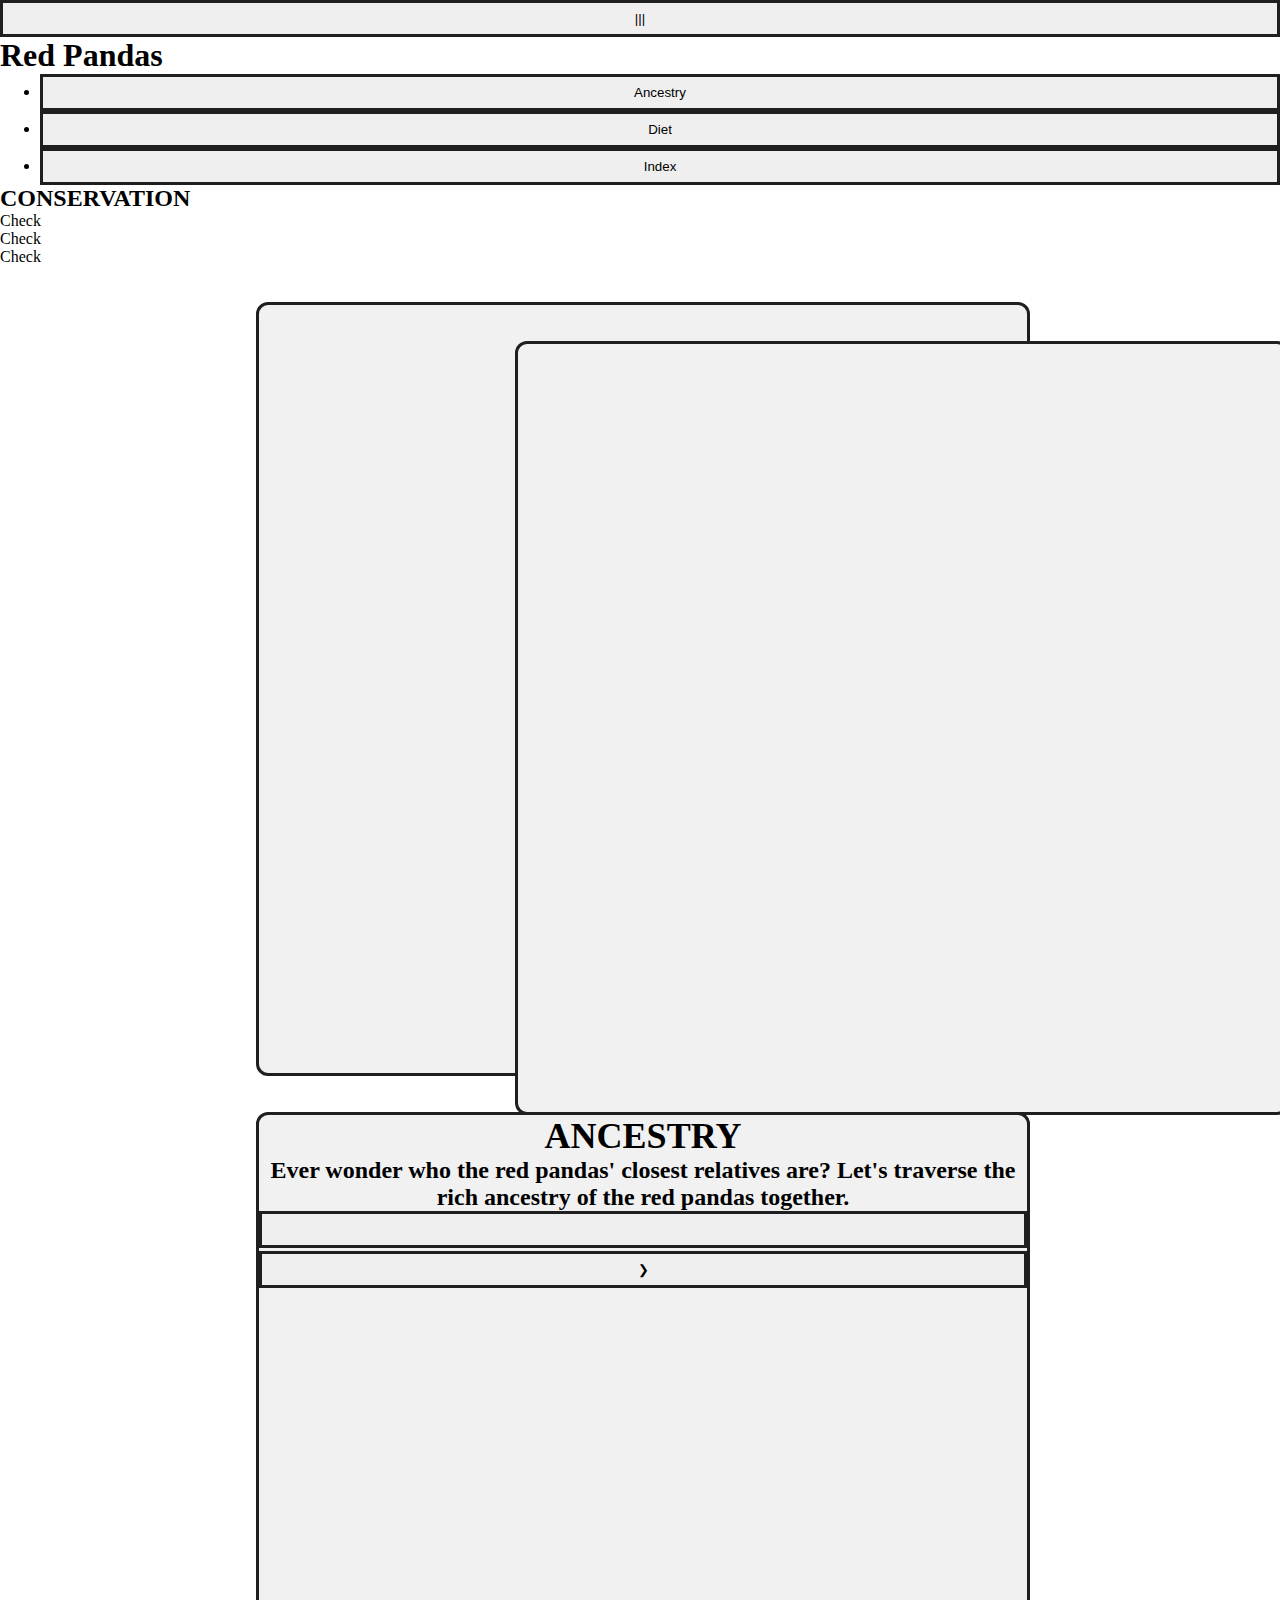
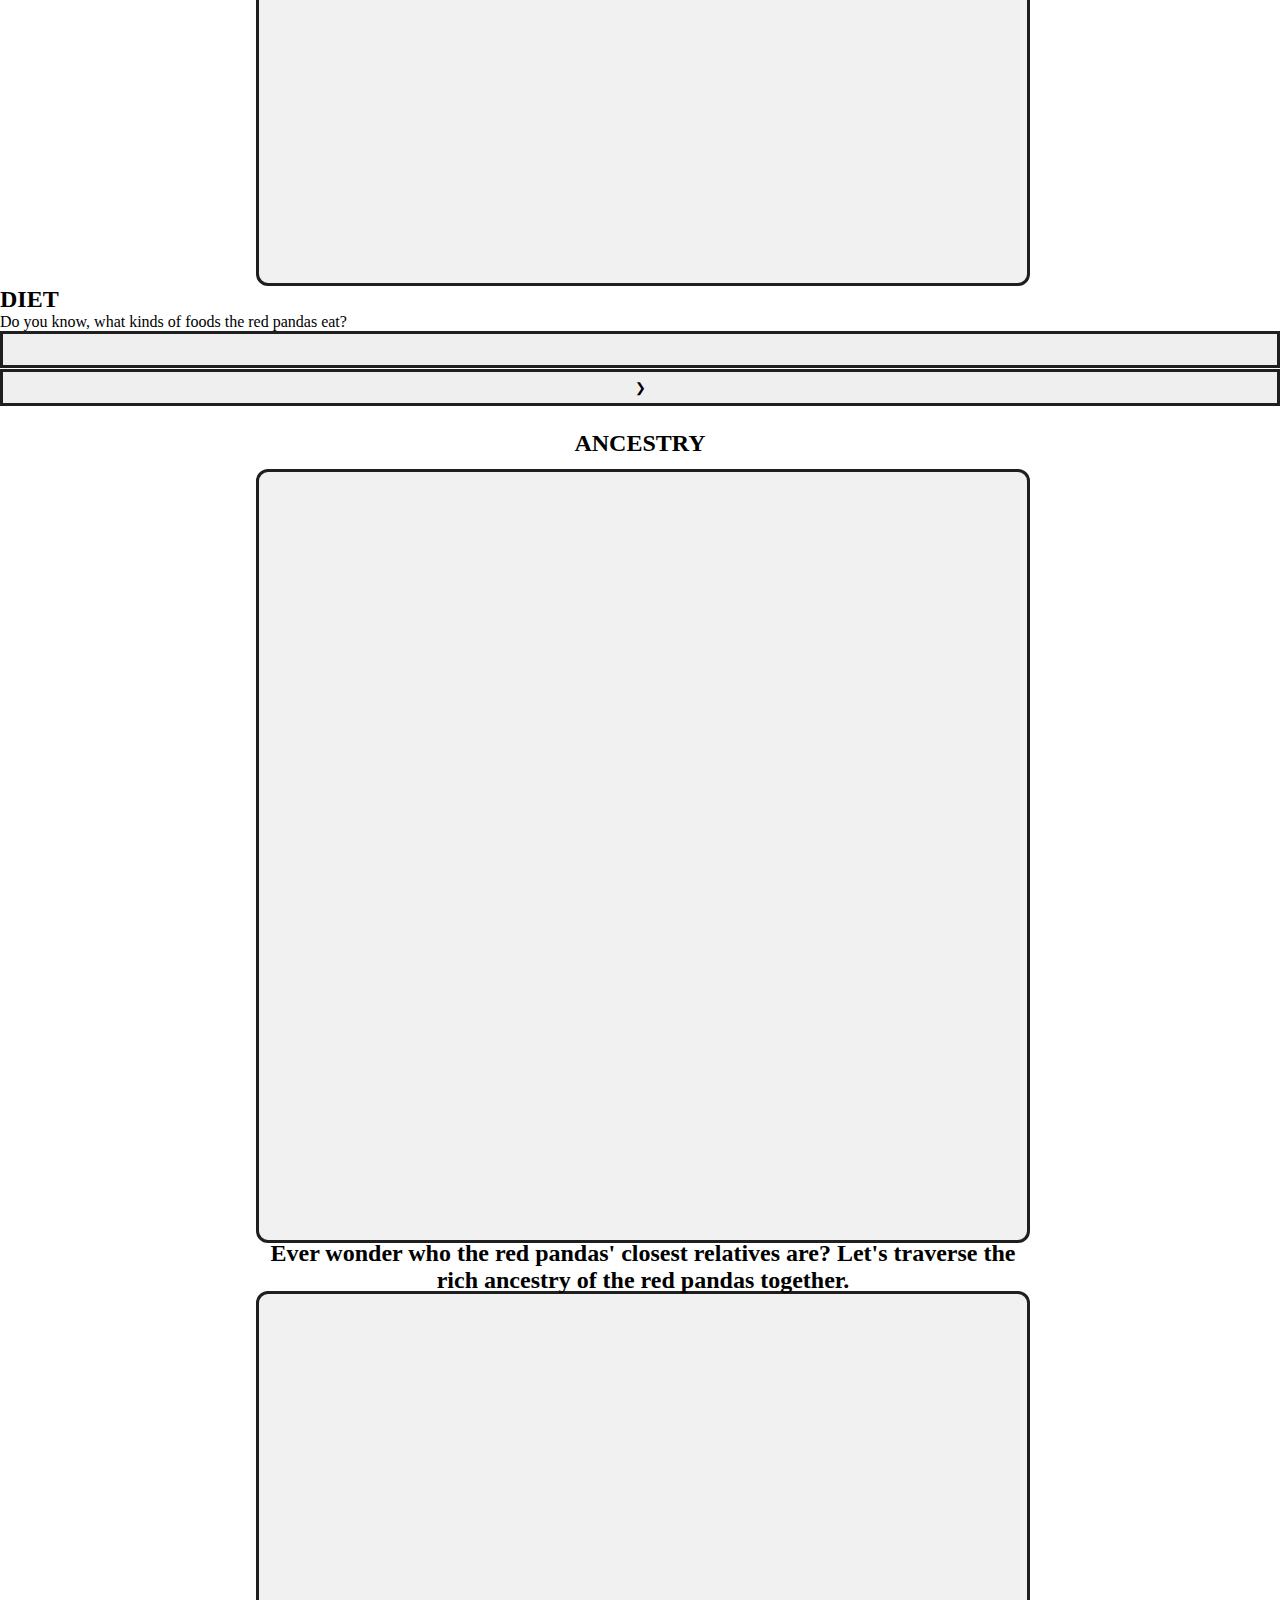
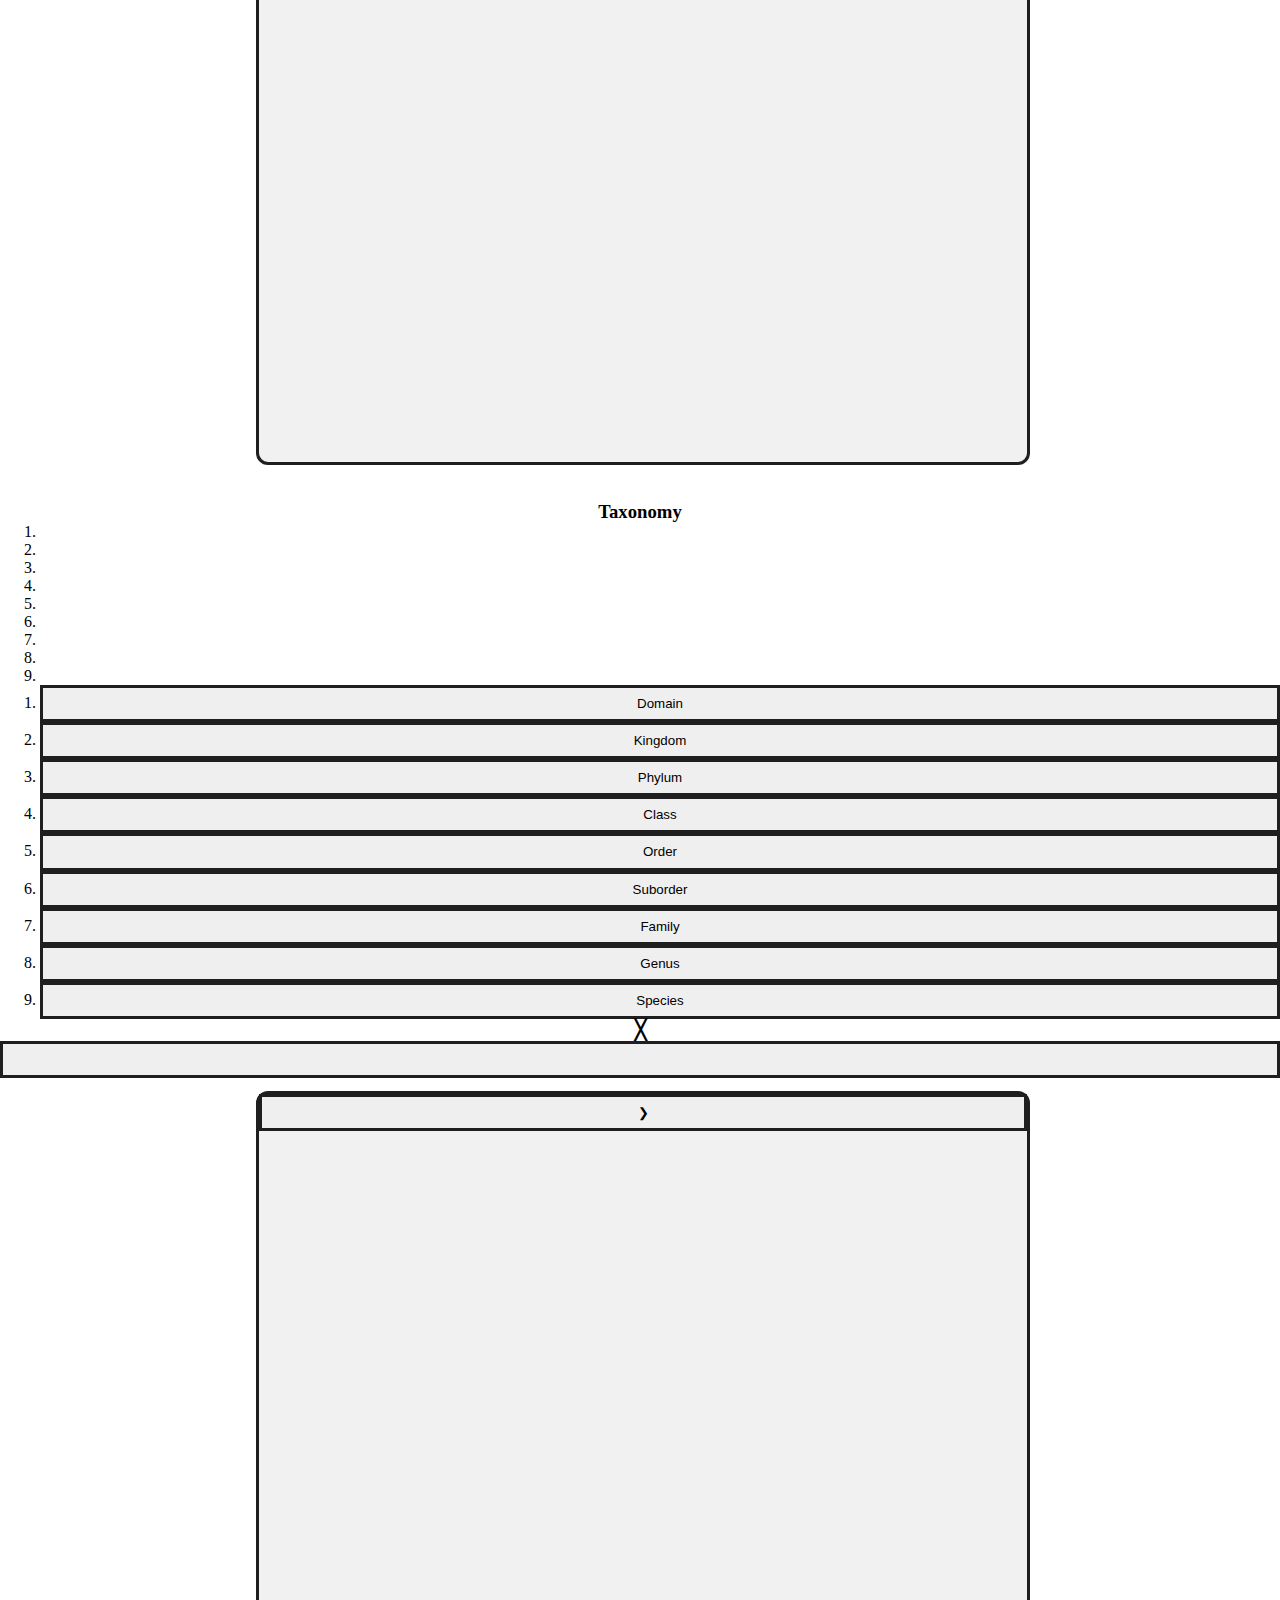
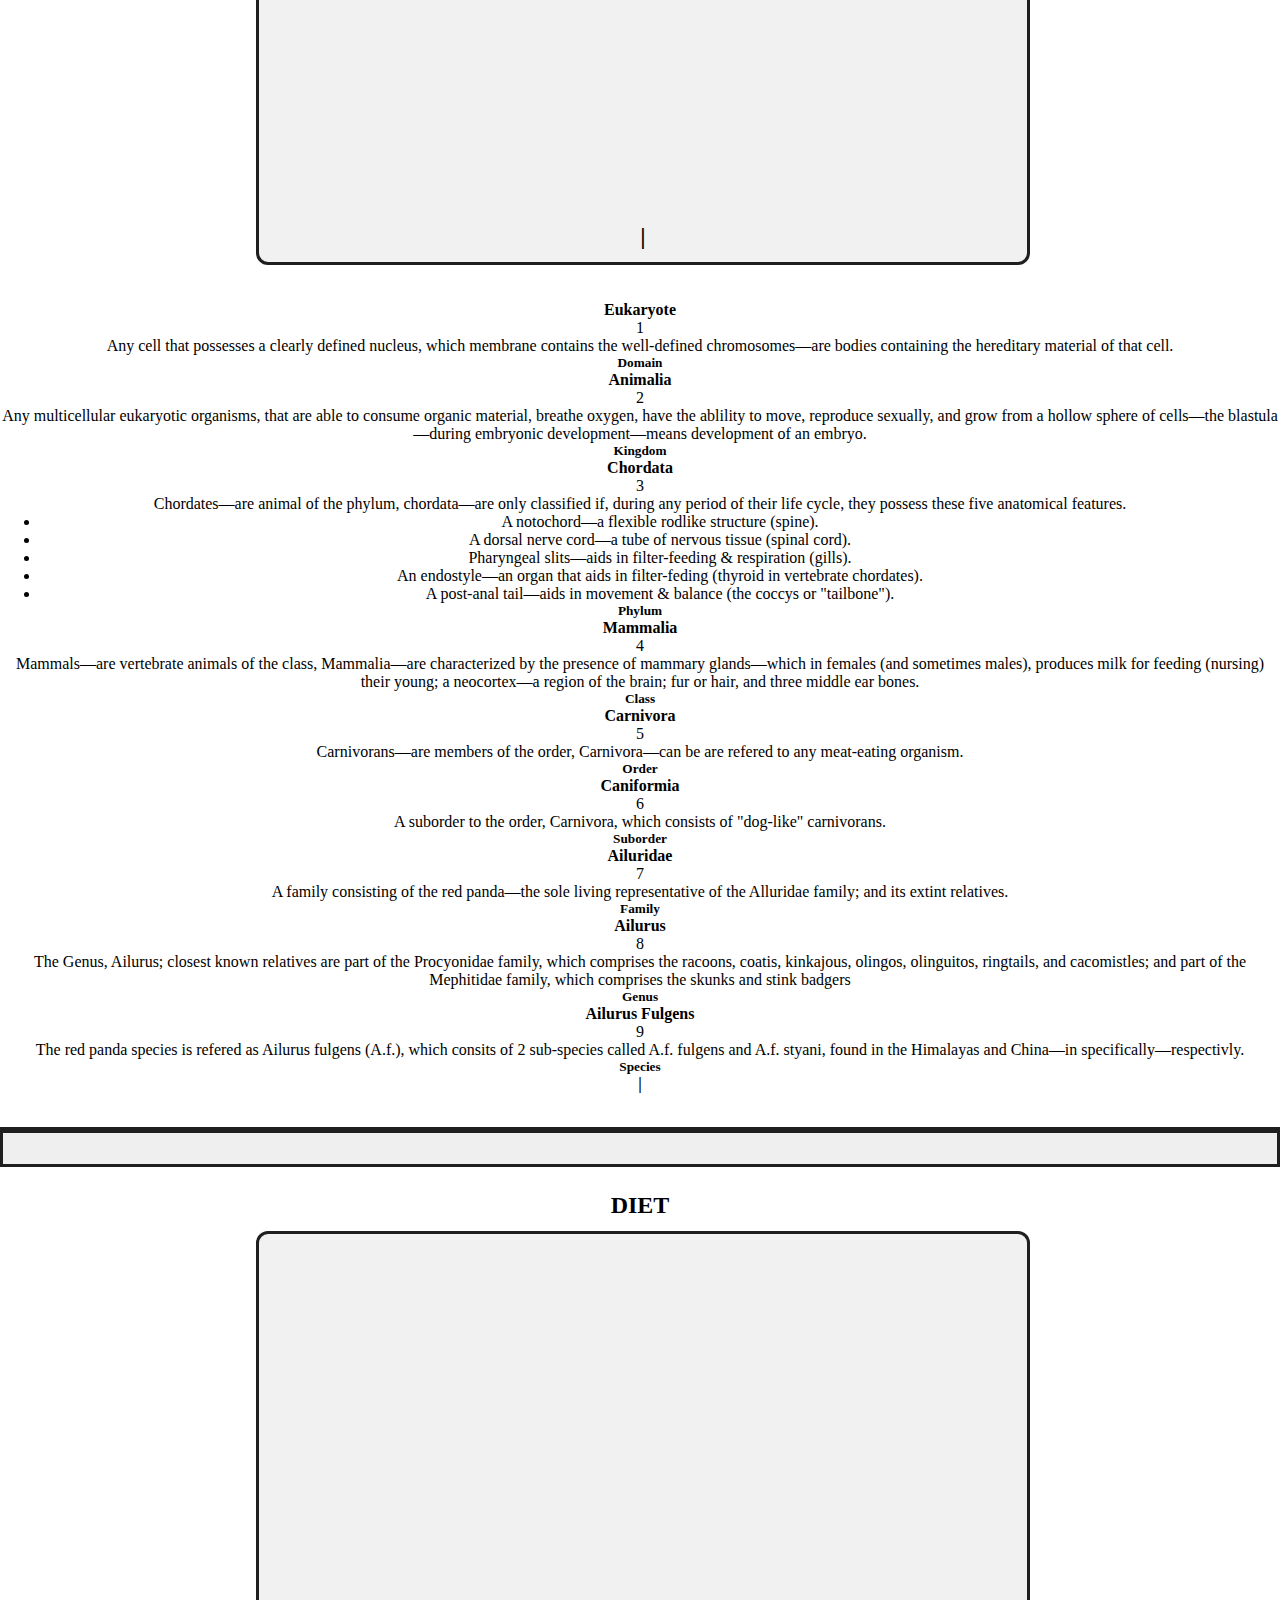
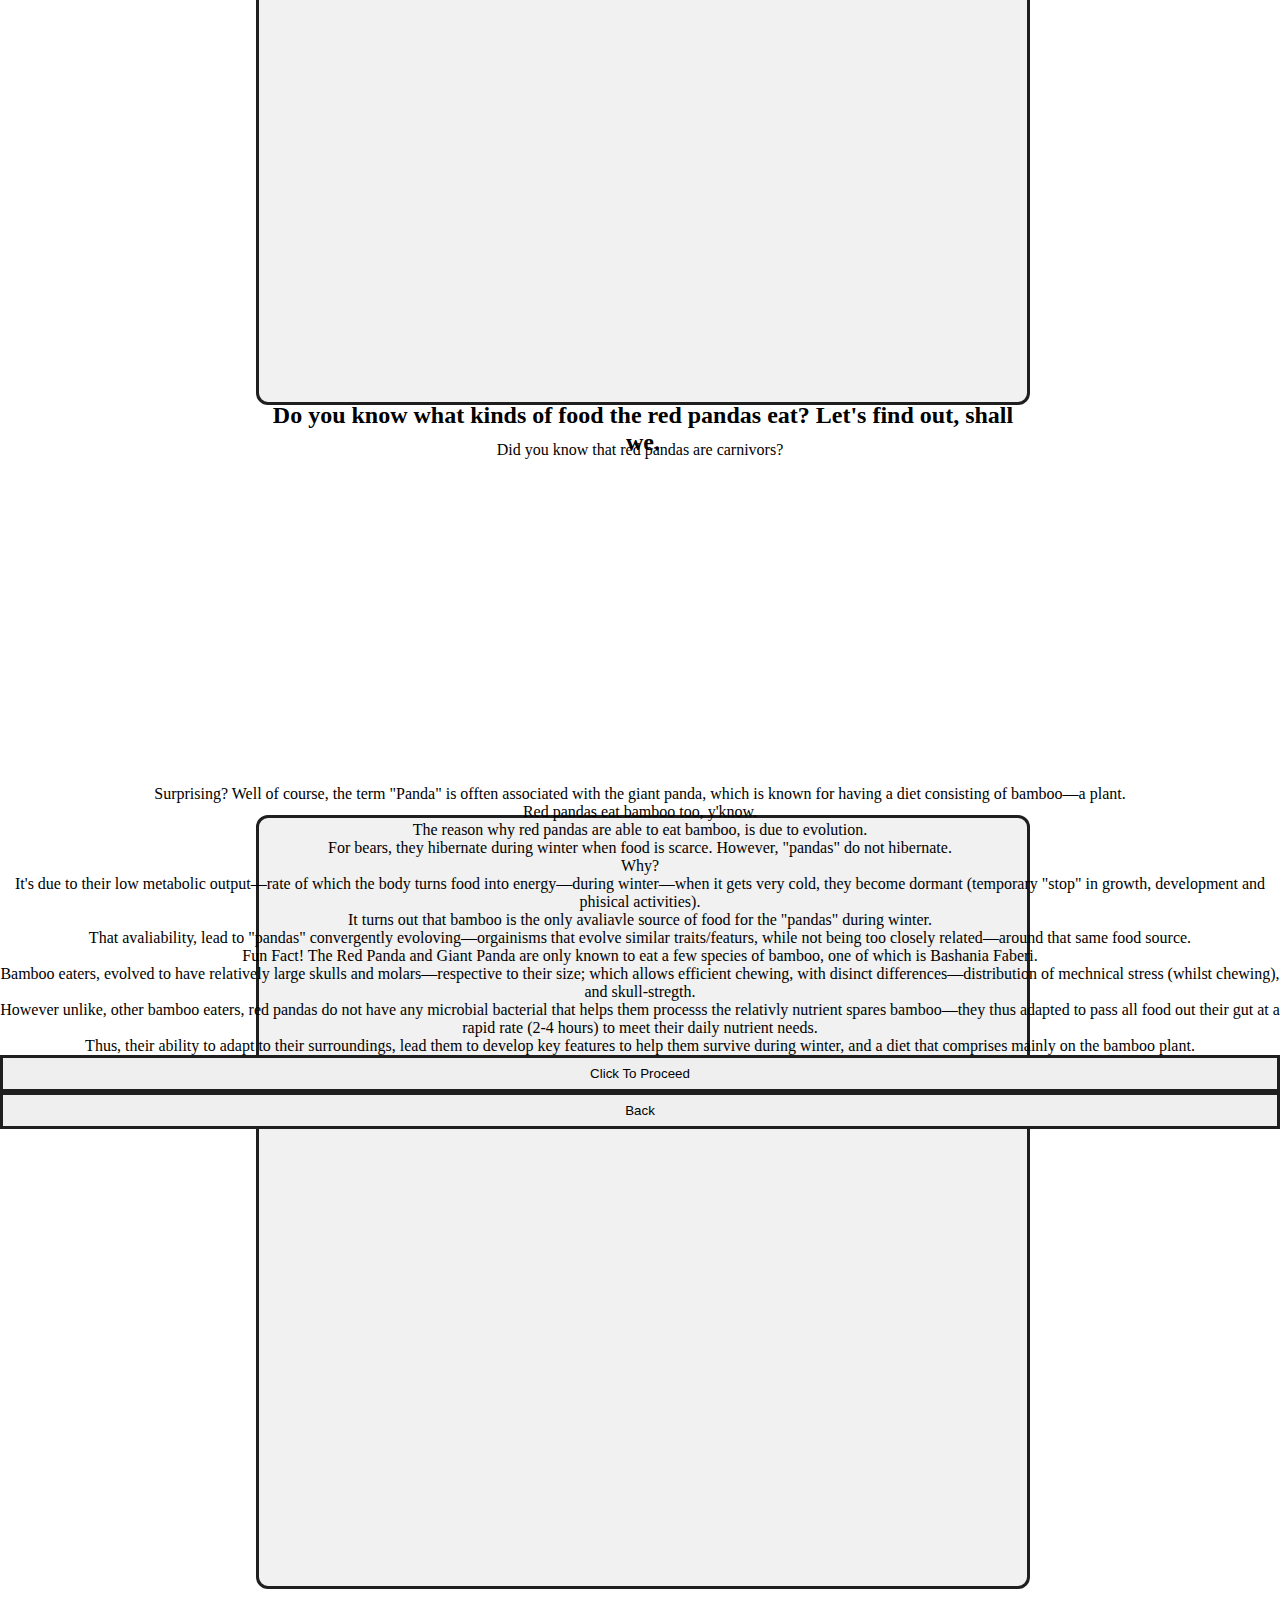
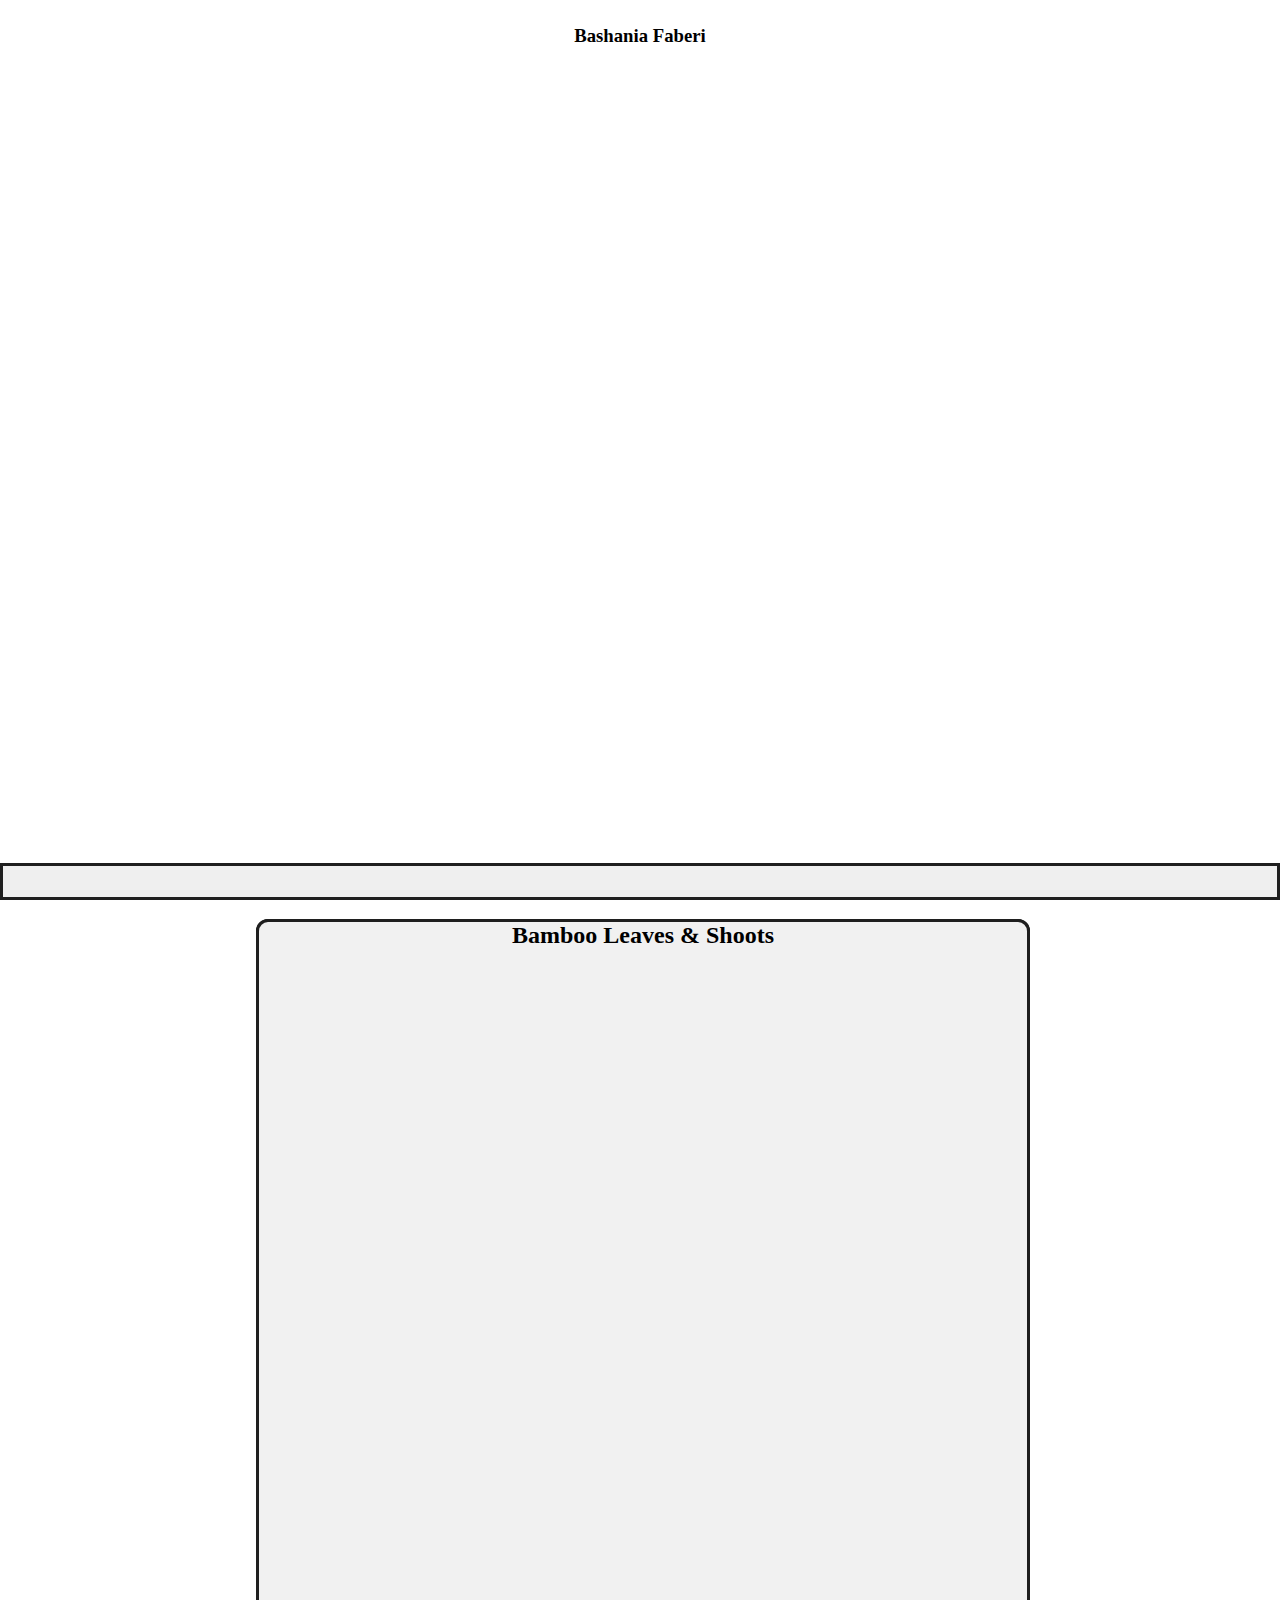
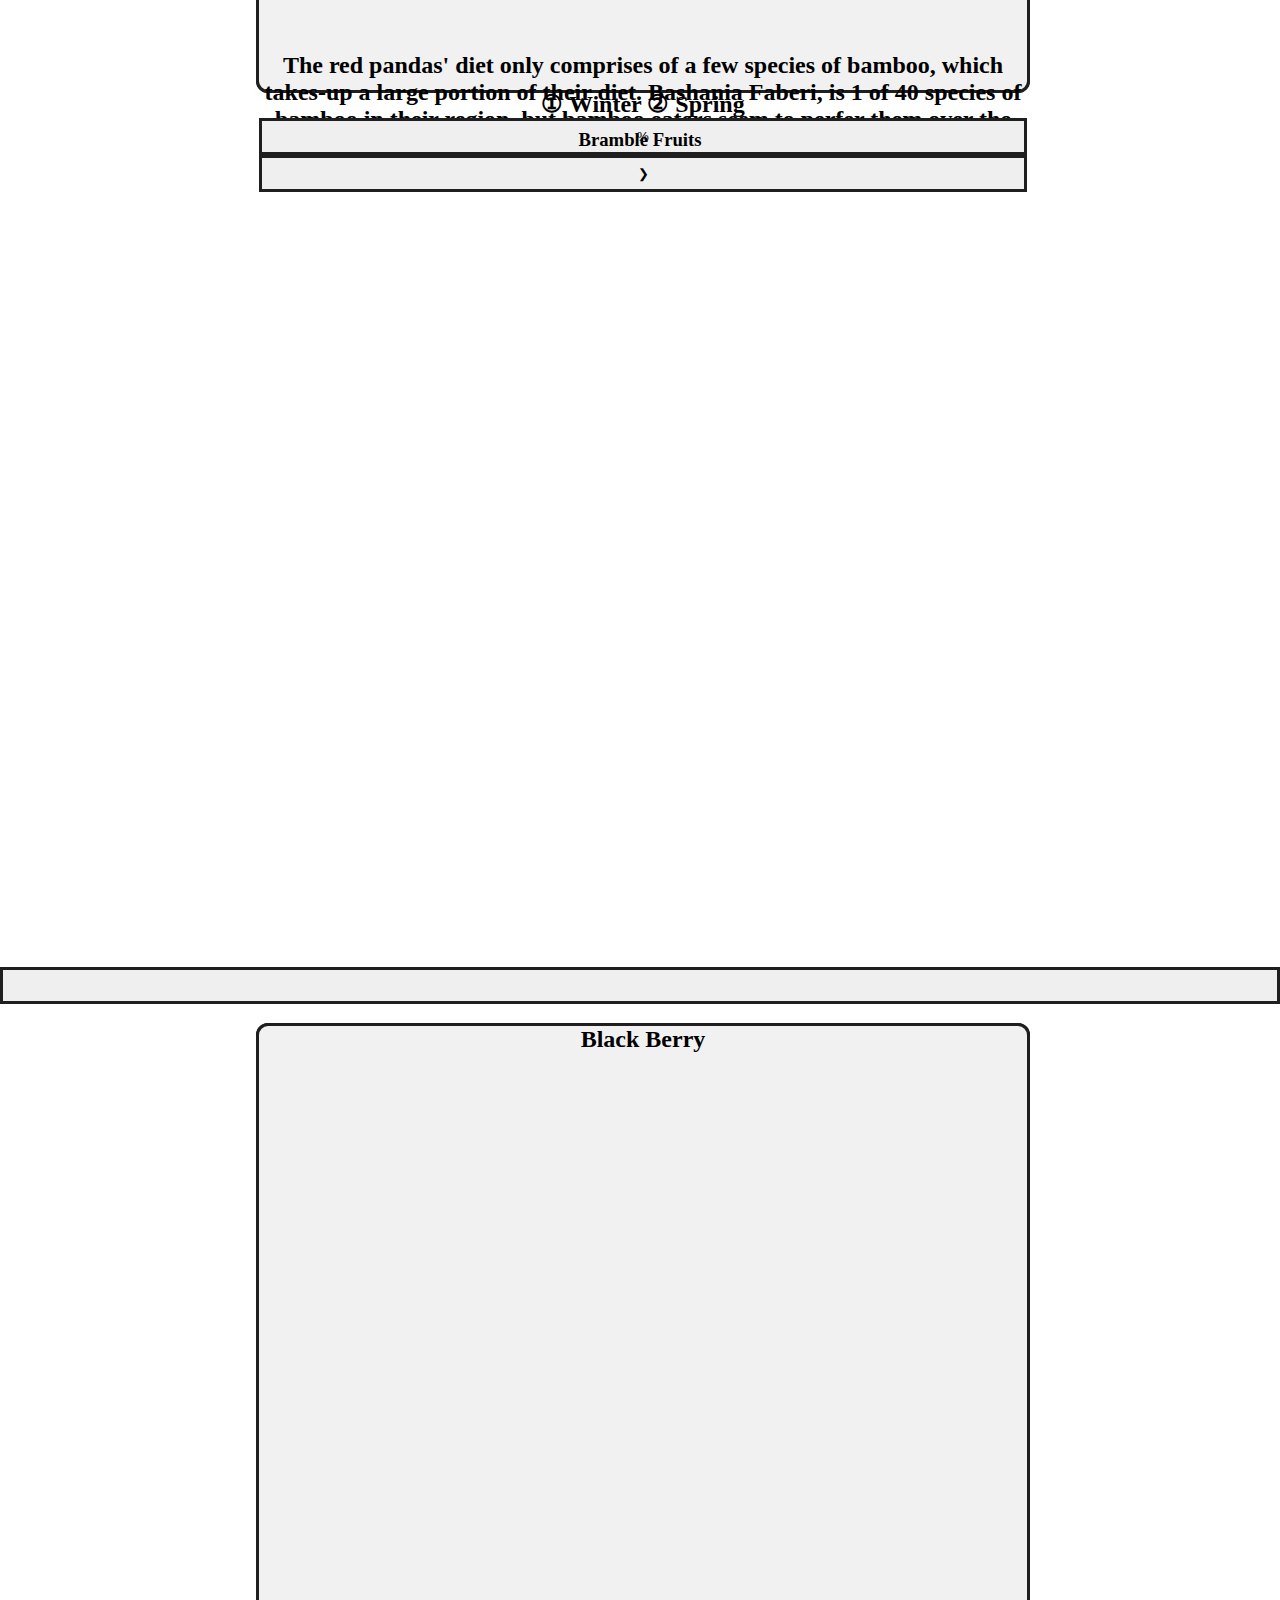
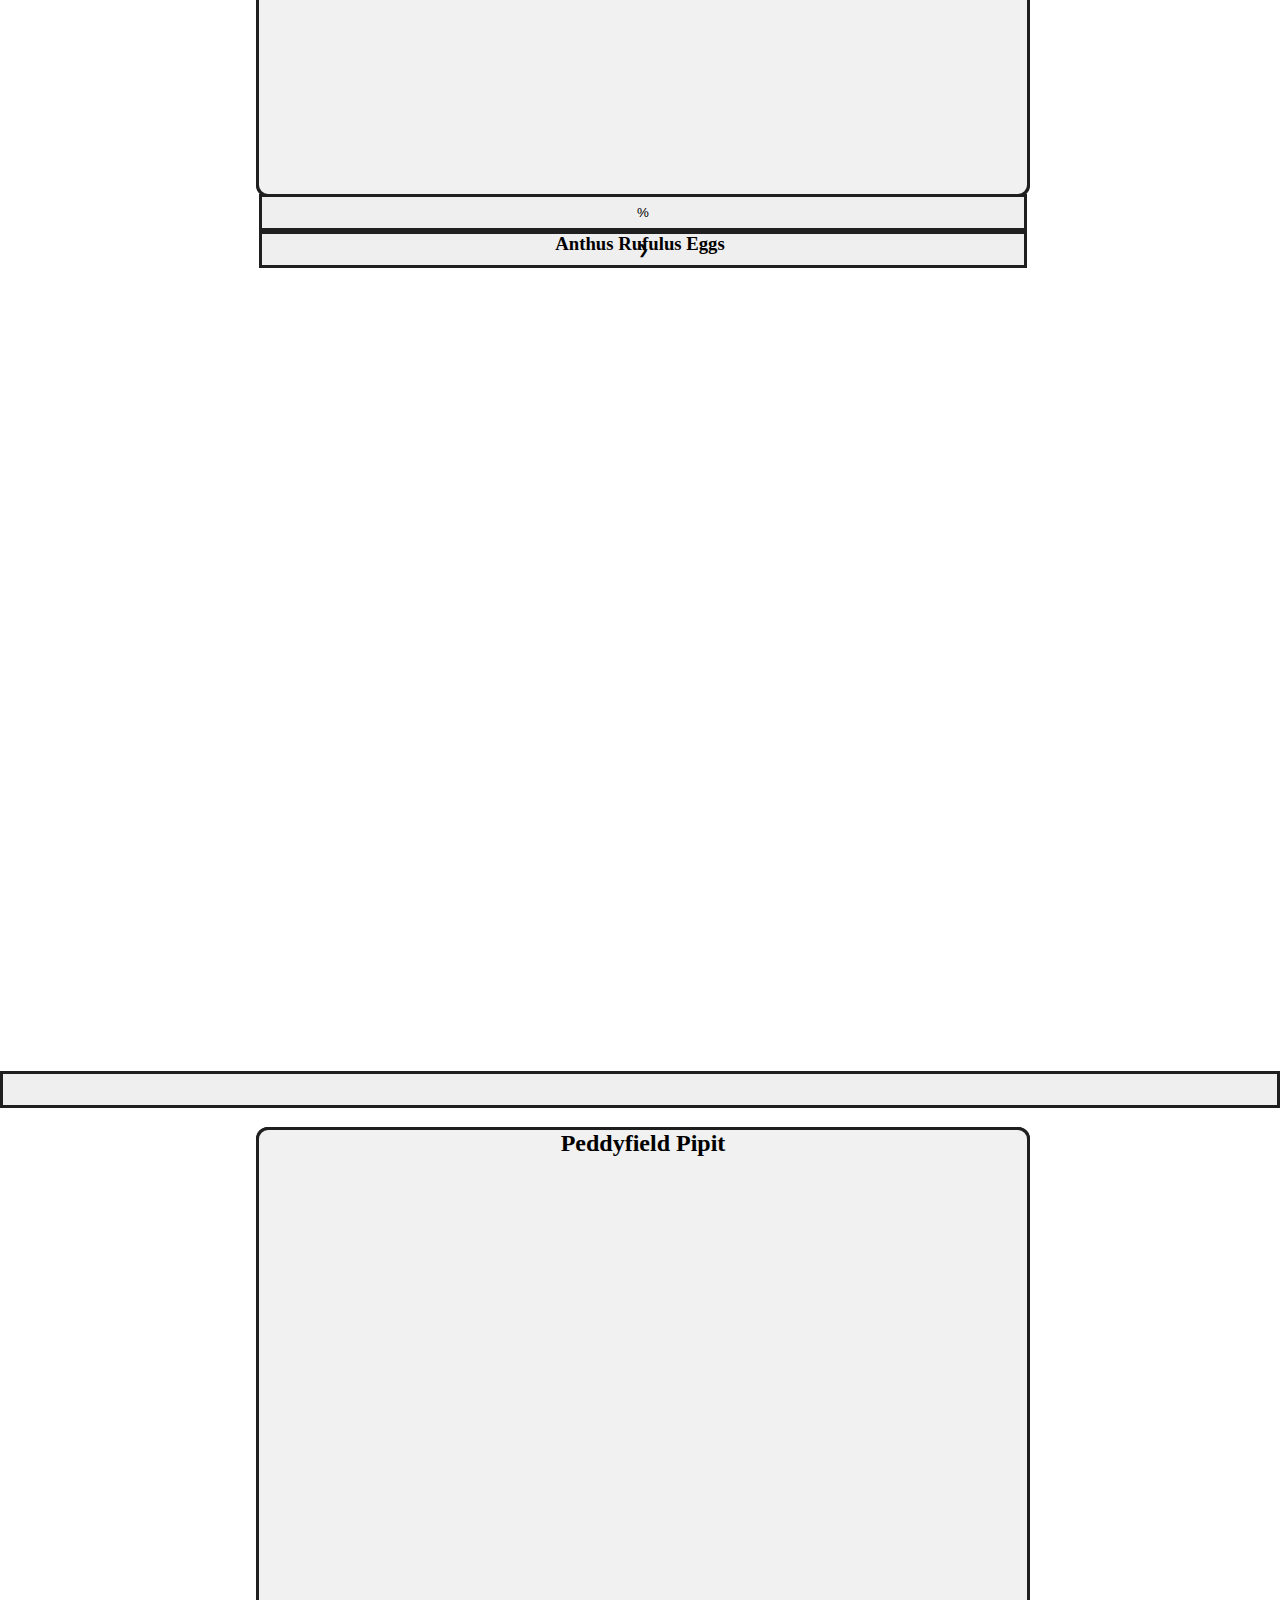
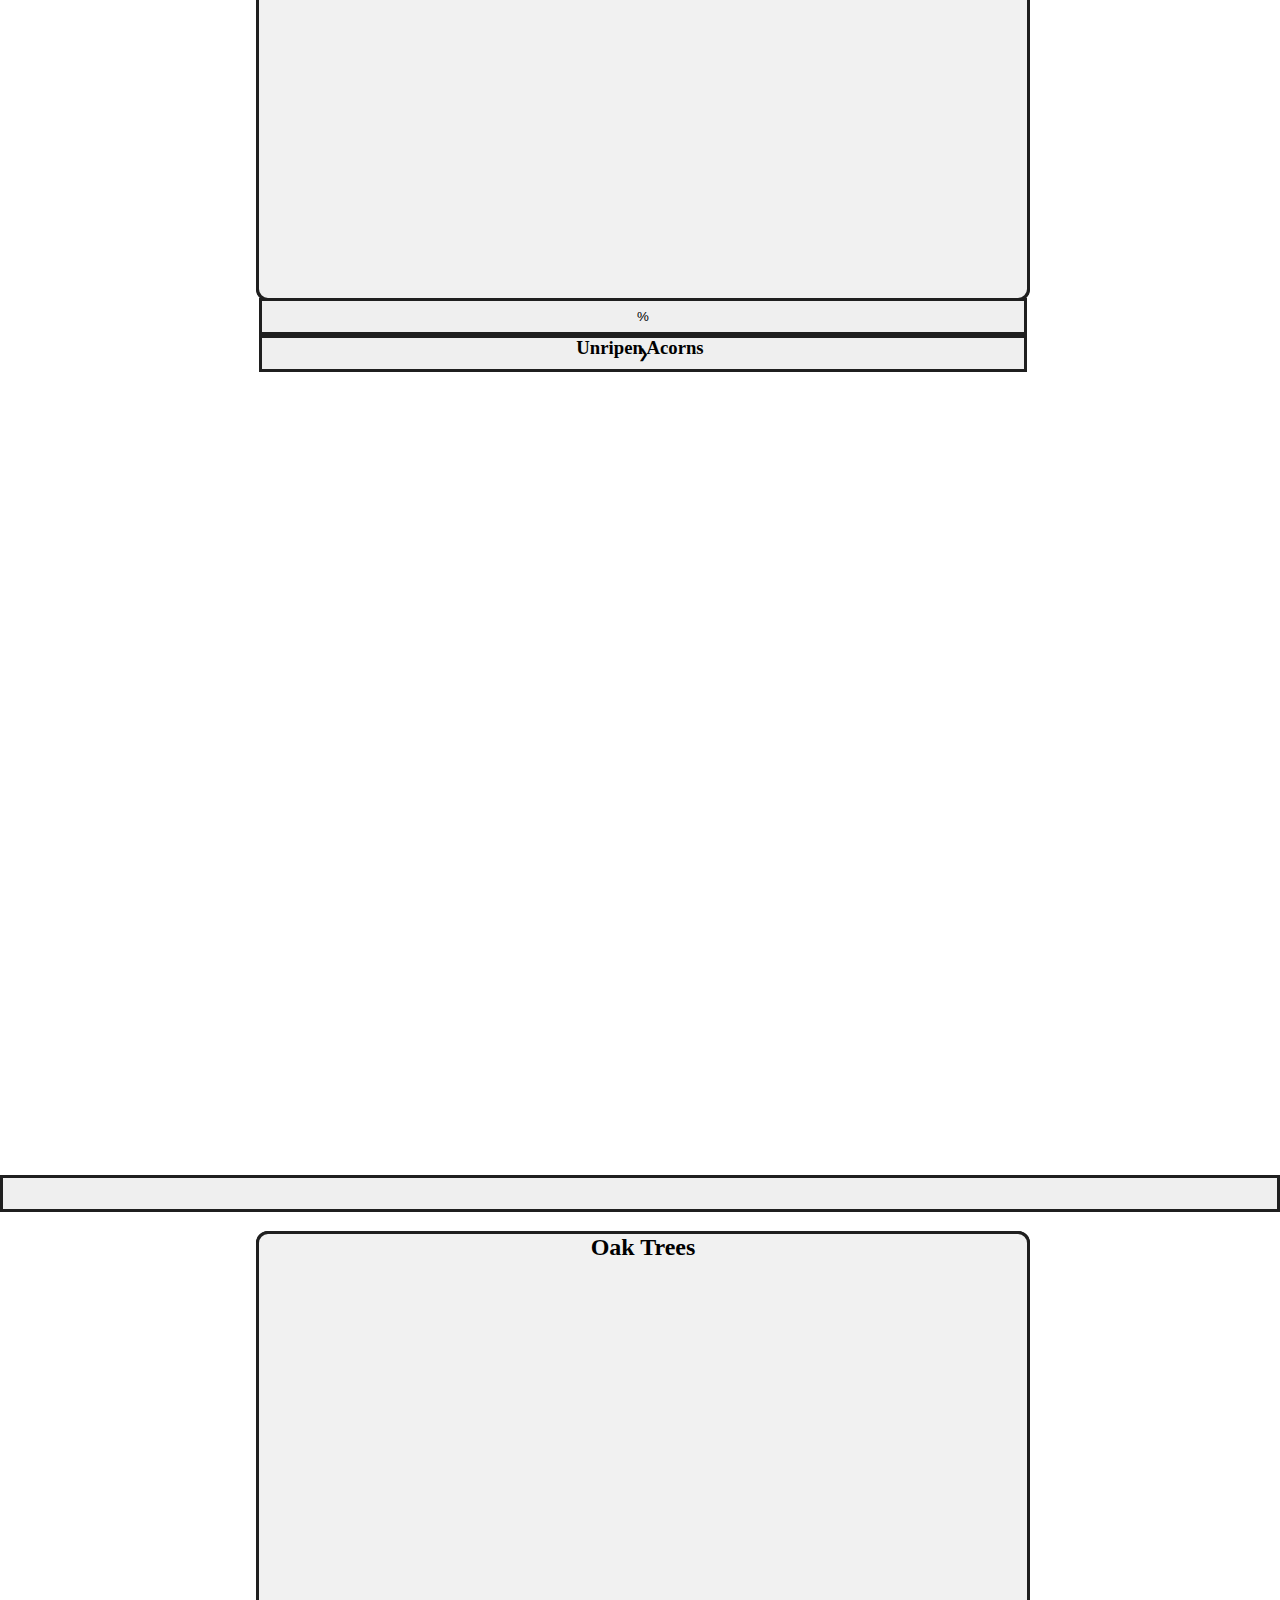
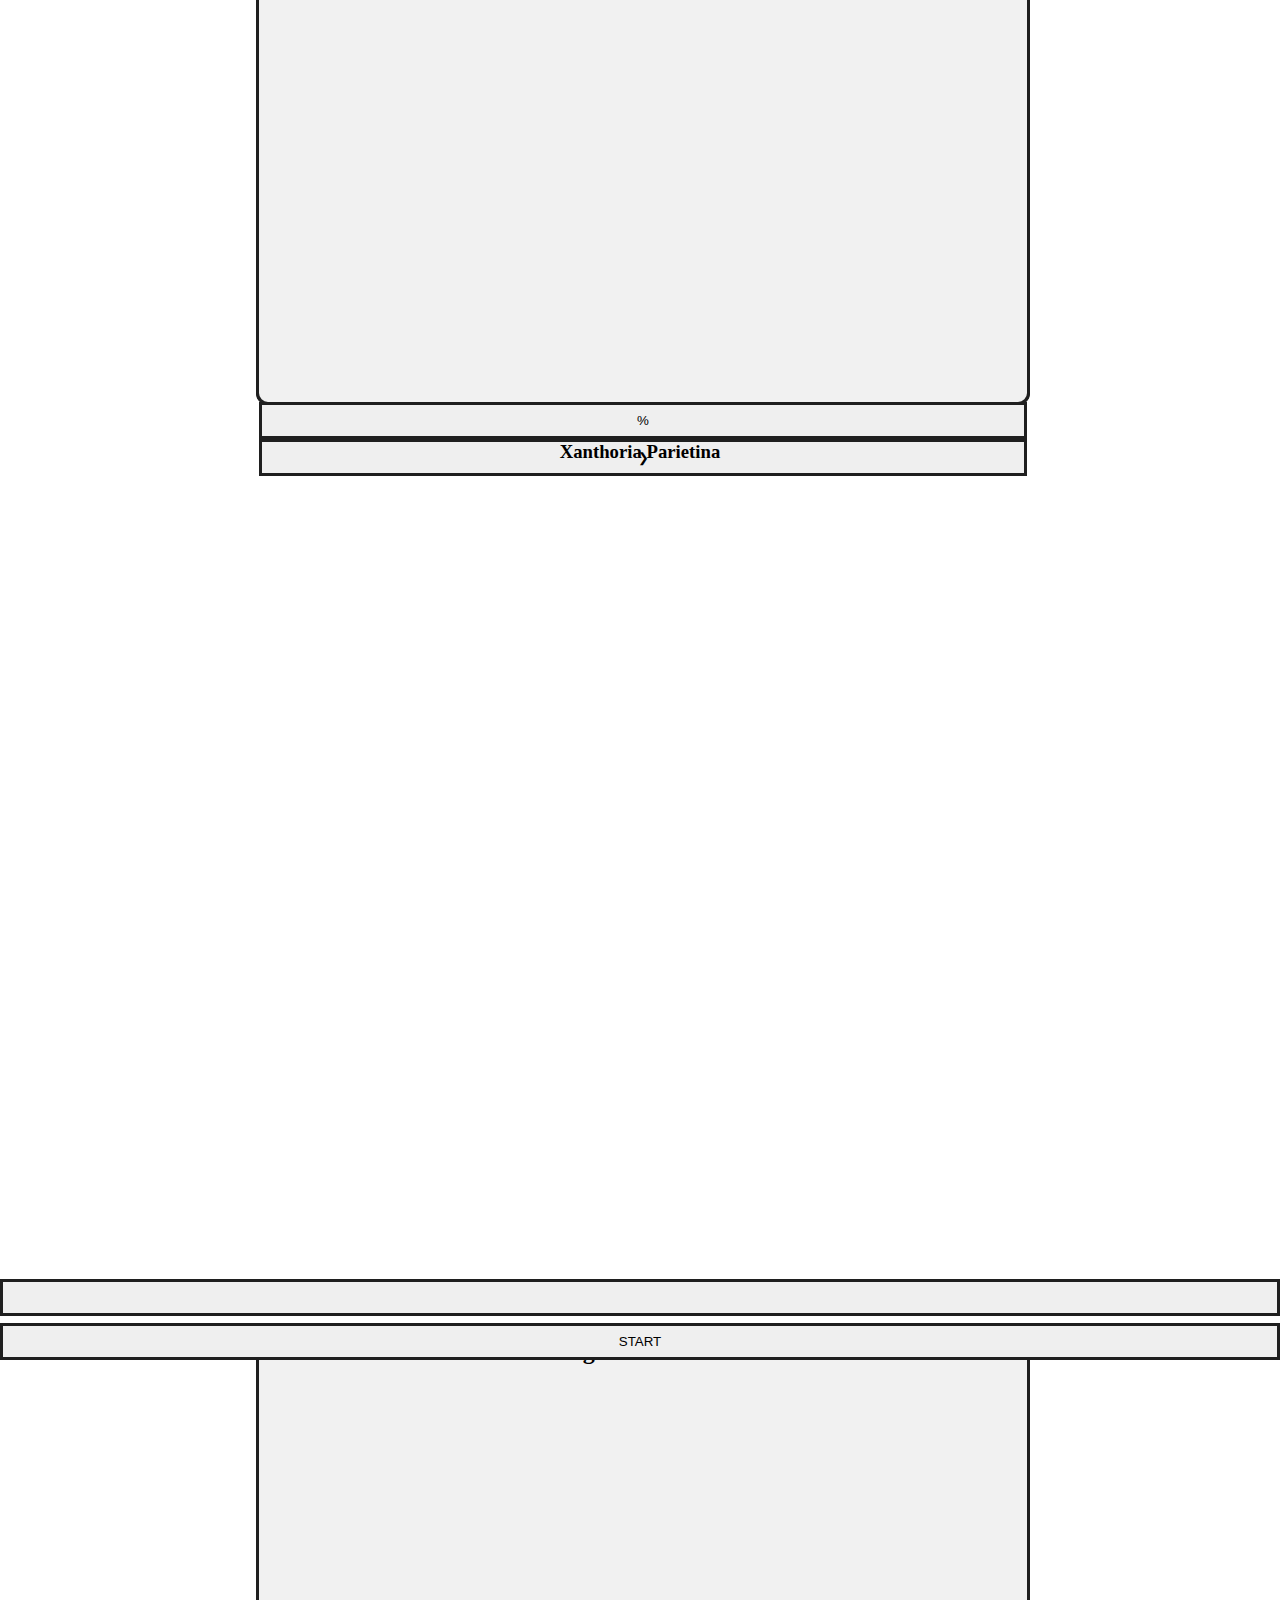
<file: index.html>
<!DOCTYPE html>

<html lang="en">

    <head>
        <meta charset="UTF-8">
        <meta name="viewport" content="width=device-width, initial-scale=1.0">
        <title> Red Pandas </title>
        <link href="style.css" rel="stylesheet">
        <script src="main.js" defer></script>
    </head>

    <body id="REDPANDA">
        <header id="header_container">
            <label class="hide"><button id="btn_menu"> ||| </button></label>
            <h1 class="hide"> Red Pandas </h1>
             <!-- Area for buttons -->
            <nav id="nav_container" class="BF">
                <ul>
                    <li><button id="btn_topic_1"> Ancestry </button></li>
                    <li><button id="btn_topic_2"> Diet </button></li>
                    <li><button id="btn_index"> Index </button></li>
                </ul>
            </nav>
        </header>

        <aside id="section_index" class="BF">
            <h2> CONSERVATION  </h2>
            <article class="detail_index"> Check </article>
            <article class="detail_index">Check</article>
            <article class="detail_index">Check</article>

            <div class="div_index">
                <div class="div_opacity"></div>
                <h2 class="btn_h2"> ANCESTRY </h2>
                <p class="btn_text"> Ever wonder who the red pandas' closest relatives are? Let's traverse the rich ancestry of the red pandas together. </p>
                <label><button class="btn_next"></button></label>
                <label><button class="btn_into"> &#10095; </button></label>
            </div>
            <div class="div_index">
                <div class="div_opacity"></div>
                <h2 class="btn_h2"> DIET </h2>
                <p class="btn_text"> Do you know, what kinds of foods the red pandas eat? </p>
                <label><button class="btn_next"></button></label>
                <label><button class="btn_into"> &#10095; </button></label>
            </div>
        </aside>

        <main>
            <section class="section" id="section_1">
                <h2> ANCESTRY </h2>

                <div>
                    <span></span>
                    <span></span>
                    <p> Ever wonder who the red pandas' closest relatives are? Let's traverse the rich ancestry of the red pandas together. </p>
                    <span></span>
                </div>
                <div></div>
                <article id="sect1_art">
                    <div></div>
                    <h3> Taxonomy </h3>
                    <ol id="S1_RSW_HIDE">
                        <li> </li>
                        <li> </li>
                        <li> </li>
                        <li> </li>
                        <li> </li>
                        <li> </li>
                        <li> </li>
                        <li> </li>
                        <li> </li>
                    </ol>
                    <ol>
                        <li><button class="sect1_access" id="sect1_0"> Domain    </button></li>
                        <li><button class="sect1_access" id="sect1_1"> Kingdom   </button></li>
                        <li><button class="sect1_access" id="sect1_2"> Phylum    </button></li>
                        <li><button class="sect1_access" id="sect1_3"> Class     </button></li>
                        <li><button class="sect1_access" id="sect1_4"> Order     </button></li>
                        <li><button class="sect1_access" id="sect1_5"> Suborder  </button></li>
                        <li><button class="sect1_access" id="sect1_6"> Family    </button></li>
                        <li><button class="sect1_access" id="sect1_7"> Genus     </button></li>
                        <li><button class="sect1_access" id="sect1_8"> Species   </button></li>
                    </ol>
                </article>

                <article id="sect1_accessed">
                    <span></span>
                    <h3> &#9587; </h3>
                    <!-- https://www.mindat.org/taxon-359.html -->
                    <!-- Domain, Eukaryote, things that consists of cells  -->
                    <!-- Kingdom, Animalia, beings that consume organic material, breathe oxygen, are able to move, can reproduce sexually, and grow from a hollow sphere of cells, the blastula, during embryonic development.  -->
                    <!-- Phylum, Chordata, during some period of their life cycle, chordates possess a notochord, a dorsal nerve cord, pharyngeal slits, an endostyle, and a post-anal tail: these five anatomical features define this phylum -->
                    <!-- Class, Mammalia, characterized by the presence of mammary glands which in females (and sometimes males) produce milk for feeding (nursing) their young, a neocortex (a region of the brain), fur or hair, and three middle ear bones -->
                    <label> <button class="btn_sect1_esc"> </button> </label>
                    <div class="sect1_divbtn">
                        <button class="btn_sect1"> &#10095; </button>
                        <h4 class="OW1"> | </h4>
                    </div>
                    <figure class="figure_sect1"> <!-- Domain -->
                        <!-- https://www.britannica.com/science/eukaryote -->
                        <h4> Eukaryote </h4>
                        <p> 1 </p>
                        <p> Any cell that possesses a clearly defined nucleus, which membrane contains the well-defined chromosomes&mdash;are bodies containing the hereditary material of that cell. </p>
                        <h5> Domain </h5>
                        <!-- Link to source using the above link -->
                    </figure>
                    <figure class="figure_sect1"> <!-- Kingdom -->
                        <h4> Animalia </h4>
                        <p> 2 </p>
                        <p> Any multicellular eukaryotic organisms, that are able to consume organic material, breathe oxygen, have the ablility to move, reproduce sexually, and grow from a hollow sphere of cells&mdash;the blastula&mdash;during embryonic development&mdash;means development of an embryo. </p>
                        <h5> Kingdom </h5>
                        <!-- Link to source using the above link -->
                    </figure>
                    <figure class="figure_sect1"> <!-- Phylum -->
                        <h4> Chordata </h4>
                        <p> 3 </p>
                        <p> Chordates&mdash;are animal of the phylum, chordata&mdash;are only classified if, during any period of their life cycle, they possess these five anatomical features. </p>
                        <ul>
                            <li> A notochord&mdash;a flexible rodlike structure (spine). </li>
                            <li> A dorsal nerve cord&mdash;a tube of nervous tissue (spinal cord). </li>
                            <li> Pharyngeal slits&mdash;aids in filter-feeding & respiration (gills). </li>
                            <li> An endostyle&mdash;an organ that aids in filter-feding (thyroid in vertebrate chordates). </li>
                            <li> A post-anal tail&mdash;aids in movement & balance (the coccys or "tailbone"). </li>
                            <!-- https://library.fiveable.me -->
                        </ul> 
                        <h5> Phylum </h5>
                        <!-- Link to source using the above link -->
                    </figure>
                    <figure class="figure_sect1"> <!-- Class -->
                        <h4> Mammalia </h4>
                        <p> 4 </p>
                        <p> Mammals&mdash;are vertebrate animals of the class, Mammalia&mdash;are characterized by the presence of mammary glands&mdash;which in females (and sometimes males), produces milk for feeding (nursing) their young; a neocortex&mdash;a region of the brain; fur or hair, and three middle ear bones. </p>
                        <h5> Class </h5>
                        <!-- Link to source using the above link -->
                    </figure>
                    <figure class="figure_sect1"> <!-- Order -->
                        <h4> Carnivora </h4>
                        <p> 5 </p>
                        <p> Carnivorans&mdash;are members of the order, Carnivora&mdash;can be are refered to any meat-eating organism. </p>
                        <h5> Order </h5>
                        <!-- Link to source using the above link -->
                    </figure>
                    <figure class="figure_sect1"> <!-- Suborder -->
                        <h4> Caniformia </h4>
                        <p> 6 </p>
                        <p> A suborder to the order, Carnivora, which consists of "dog-like" carnivorans. </p>
                        <h5> Suborder </h5>
                        <!-- Link to source using the above link -->
                    </figure>
                    <figure class="figure_sect1"> <!-- Family -->
                        <h4> Ailuridae</h4>
                        <p> 7 </p>
                        <p> A family consisting of the red panda&mdash;the sole living representative of the Alluridae family; and its extint relatives. </p>
                        <h5> Family </h5>
                    </figure>
                    <figure class="figure_sect1"> <!-- Genus -->
                        <h4> Ailurus </h4>
                        <p> 8 </p>
                        <p> The Genus, Ailurus; closest known relatives are part of the Procyonidae family, which comprises the racoons, coatis, kinkajous, olingos, olinguitos, ringtails, and cacomistles; and part of the Mephitidae family, which comprises the skunks and stink badgers </p>
                        <h5> Genus </h5>
                        <!-- Link to source using the above link -->
                    </figure>
                    <figure class="figure_sect1"> <!-- Species -->
                        <h4> Ailurus Fulgens </h4>
                        <p> 9 </p>
                        <p> The red panda species is refered as Ailurus fulgens (A.f.), which consits of 2 sub-species called A.f. fulgens and A.f. styani, found in the Himalayas and China&mdash;in specifically&mdash;respectivly. </p>
                        <h5> Species </h5>
                        <!-- Link to source using the above link -->
                    </figure>
                    <div class="sect1_divbtn">
                        <h4 class="OW1"> | </h4>
                        <button class="btn_sect1"> &#10095; </button>
                    </div>
                    <label> <button class="btn_sect1_esc"> </button> </label>
                     <!-- Sub-species, Hymalayan red panda (A. f. fulgens) & chinese red panda (A. f. styani)  -->
                </article>
                <article id="S1_QZ">

                </article>
            </section>

            <section class="section" id="section_2">
                <h2> DIET </h2>
                <div>
                    <span></span>
                    <span></span>
                    <p> Do you know what kinds of food the red pandas eat? Let's find out, shall we. </p>
                    <span></span>
                </div>
                <div>
                    <!-- https://phys.org/news/2014-04-skulls-red-giant-pandas-insight.html & https://ielc.libguides.com/sdzg/factsheets/redpanda/diet & https://pablolunastudio.com/why-do-pandas-eat-bamboo-->
                    <p class="OW3_Element text_center"> Did you know that red pandas are carnivors? </p>
                    <p class="OW3_Element text_just"> Surprising? Well of course, the term "Panda" is offten associated with the giant panda, which is known for having a diet consisting of bamboo&mdash;a plant. </p>
                    <p class="OW3_Element text_center"> Red pandas eat bamboo too, y'know. </p>
                    <p class="OW3_Element text_just"> The reason why red pandas are able to eat bamboo, is due to evolution. </p>
                    <p class="OW3_Element text_just"> For bears, they hibernate during winter when food is scarce. However, "pandas" do not hibernate. </p> 
                    <p class="OW3_Element text_center"> Why? </p>
                    <p class="OW3_Element text_just"> It's due to their low metabolic output&mdash;rate of which the body turns food into energy&mdash;during winter&mdash;when it gets very cold, they become dormant (temporary "stop" in growth, development and phisical activities). </p>
                    <p class="OW3_Element text_just"> It turns out that bamboo is the only avaliavle source of food for the "pandas" during winter. </p>
                    <p class="OW3_Element text_just"> That avaliability, lead to "pandas" convergently evoloving&mdash;orgainisms that evolve similar traits/featurs, while not being too closely related&mdash;around that same food source. </p>
                    <p class="OW3_Element text_just"> Fun Fact! The Red Panda and Giant Panda are only known to eat a few species of bamboo, one of which is Bashania Faberi. </p>
                    <p class="OW3_Element text_just"> Bamboo eaters, evolved to have relatively large skulls and molars&mdash;respective to their size; which allows efficient chewing, with disinct differences&mdash;distribution of mechnical stress (whilst chewing), and skull-stregth. </p>
                    <p class="OW3_Element text_just"> However unlike, other bamboo eaters, red pandas do not have any microbial bacterial that helps them processs the relativly nutrient spares bamboo&mdash;they thus adapted to pass all food out their gut at a rapid rate (2-4 hours) to meet their daily nutrient needs. </p>
                    <p class="OW3_Element text_just"> Thus, their ability to adapt to their surroundings, lead them to develop key features to help them survive during winter, and a diet that comprises mainly on the bamboo plant. </p>
                    <label id="OW3_btn_remove"><button class="btn_sect2_OW3"> Click To Proceed </button></label> 
                    <button class="btn_sect2_OW3"> Back </button>
                </div>
                <figure id="sect2_flex_grid">
                    <article class="sect2_art">
                        <div></div>
                        <div>
                            <h3 class="S2_h3_Content"> Bashania Faberi </h3>
                            <label><button class="btn_sect2"></button></label>
                            <div class="sect2_div">
                                <h4> Bamboo Leaves & Shoots </h4>
                                <p> 
                                    The red pandas' diet only comprises of a few species of bamboo, which takes-up a large portion of their diet. Bashania Faberi, is 1 of 40 species of bamboo in their region, but bamboo eaters seem to perfer them over the others, due to them being one of the most nutritent rich bamboo species&mdash;highest amount of protein and fiber found in bamboo.
                                </p>
                                <p> &#9312; Winter &#9313; Spring </p>
                                <!-- 95 -->
                                <button class="btn_showCtg"> % </button> 
                                <button class="btn_sect2_back"> &#10095; </button>
                            </div>
                        </div>
                    </article>
                    <article class="sect2_art">
                        <div></div>
                        <div>
                            <h3 class="S2_h3_Content"> Bramble Fruits </h3>
                            <label><button class="btn_sect2"></button></label>
                            <div class="sect2_div">
                                <h4> Black Berry </h4>
                                <p> </p>
                                <p> </p>
                                <button class="btn_showCtg"> % </button> 
                                <button class="btn_sect2_back"> &#10095; </button>
                            </div>
                        </div>
                    </article>
                    <article class="sect2_art">
                        <div></div>
                        <div>
                            <h3 class="S2_h3_Content"> Anthus Rufulus Eggs </h3>
                            <label><button class="btn_sect2"></button></label>
                            <div class="sect2_div">
                                <h4> Peddyfield Pipit </h4>
                                <p> </p>
                                <p> </p>
                                <button class="btn_showCtg"> % </button> 
                                <button class="btn_sect2_back"> &#10095; </button>
                            </div>
                        </div>
                    </article>
                    <article class="sect2_art">
                        <div></div>
                        <div>
                            <h3 class="S2_h3_Content"> Unripen Acorns </h3>
                            <label><button class="btn_sect2"></button></label>
                            <div class="sect2_div">
                                <h4> Oak Trees </h4>
                                <p> </p>
                                <p> </p>
                                <button class="btn_showCtg"> % </button> 
                                <button class="btn_sect2_back"> &#10095; </button>
                            </div>
                        </div>
                    </article>
                    <article class="sect2_art">
                        <div></div>
                        <div>
                            <h3 class="S2_h3_Content"> Xanthoria Parietina </h3>
                            <label><button class="btn_sect2"></button></label>
                            <div class="sect2_div">
                                <h4> Orange-Yellow Lichen </h4>
                                <p> </p>
                                <p> </p>
                                <button class="btn_showCtg"> % </button> 
                                <button class="btn_sect2_back"> &#10095; </button>
                            </div>
                        </div>
                    </article>
                </figure>
                <div id="S2_GM">
                        <!-- Centered to start game -->
                        <label class="S2_GMBTN_HOLDER"><button id="S2_GMSRT"> START </button></label> 
                        <label class="S2_GMBTN_HOLDER"><button id="S2_GM_restart"> &#10227; </button></label>
                        <label class="S2_GMBTN_HOLDER"><button id="S2_GM_exit"> &#9587; </button></label>
                        <div class="S2_GMETY S2_GMETY_BB"></div>
                        <div class="S2_GMETY S2_GMETY_BB"></div>
                        <div class="S2_GMETY S2_GMETY_EGG"></div>
                        <div class="S2_GMETY S2_GMETY_EGG"></div>
                        <div class="S2_GMETY S2_GMETy_BMBO"></div>
                        <div class="S2_GMETY S2_GMETy_BMBO"></div>
                        <div class="S2_GMETY S2_GMETY_LYCHEE"></div>
                        <div class="S2_GMETY S2_GMETY_LYCHEE"></div>
                        <div class="S2_GMETY S2_GMETY_ACORN"></div>
                        <div class="S2_GMETY S2_GMETY_ACORN"></div>
                        <div class="S2_GMETY S2_GMETY_COCO"></div>
                        <div class="S2_GMETY S2_GMETY_COCO"></div>
                        <div class="S2_GMETY S2_GMETY_COCO"></div>  
                        <!-- Score, top-right-->
                        <p id="S2_GM_score"> SCORE </p>
                        <p id="S2_GM_livesAmt"></p>
                        <p id="S2_GM_lives"> LIVES </p>
                </div>
            </section>
        </main>

        <footer class="BF">
            <div class="Foot_BK">
                <h2> PICTORIAL SOURCES </h2>
    <!--1-->    <p><a target="blank" href="https://www.flickr.com/photos/mathiasappel/24129282869"> @mathiasappel | Mathias Appel </a></p>
    <!--2-->    <p><a target="blank" href="https://www.flickr.com/photos/mathiasappel/31735030036"> @mathiasappel | Mathias Appel </a></p>
    <!--3-->    <p><a target="blank" href="https://unsplash.com/photos/waterfalls-in-forest-nature-photography-aiKyJ6rHCP4"> @dreamevile | Raphael Koh </a></p>
    <!--4-->    <p><a target="blank" href="https://unsplash.com/photos/a-close-up-of-a-tree-with-lots-of-leaves-xhuMwsqCu-U"> @summerobelisk | LISK OBE </a></p>
    <!--5-->    <p><a target="blank" href="https://unsplash.com/photos/a-pile-of-blueberries-sitting-on-top-of-each-other-LXXnQ8I5-80"> @shriously | Shrimay Dash / Shri </a></p>
    <!--6-->    <p><a target="blank" href="https://unsplash.com/photos/a-close-up-of-a-bamboo-plant-with-lots-of-leaves-MshzHqJU1z0"> @sproutpixel | Elly M </a></p>
    <!--7-->    <p><a target="blank" href="https://unsplash.com/photos/a-close-up-of-some-grapes-mlbjZzxg3_g"> @hajdu.andrea88 | Andrea hajdu </a></p>
    <!--8-->    <p><a target="blank" href="https://unsplash.com/photos/a-bird-nest-with-four-eggs-in-it-UZ8KJ7dREYI"> @habranthus / @HabranthusArt | Habranthus </a></p>
    <!--9-->    <p><a target="blank" href="https://unsplash.com/photos/a-close-up-of-a-green-acorn-on-a-tree-m1d3kCErqDY"> @wwarby | William Warby </a></p>
    <!--10-->   <p><a target="blank" href="https://unsplash.com/photos/a-bunch-of-yellow-flowers-that-are-on-a-rock-_o6up6bnVrY"> @davidclode | David Clode </a></p>
    <!--11-->   <p><a target="blank" href="https://unsplash.com/photos/brown-round-ball-on-white-sand-during-daytime-cz6F-gipkuQ"> @croccol | Corentin Largeron </a></p>
    <!--12-->   <p><a target="blank" href="https://unsplash.com/photos/a-plant-that-is-growing-on-a-tree-CK-OqStyvks"> @nandhukumarndd / @nandhukumar_nk | Nandhu kumar </a></p>
    <!--13-->   <p><a target="blank" href="https://www.pexels.com/photo/close-up-of-fresh-lychee-fruits-on-branch-30540388"> @serjosoza | Sérgio Souza </a></p>
            </div>
            <div class="Foot_BK">
                <h2 class="BF"> NYP RELATED </h2>
                <p> Lab Group: 01</p>
                <p> Name: Shoei Ng En Yu </p>
                <p> AdminNo: 252383E</p>
            </div>
        </footer>
    </body>

</html>
</file>
<file: style.css>
* {
    margin: 0px;
}
body div:first-of-type {
    width: 60vw;
    height: 60vw;
    border: 3px solid #1f1f1f;
    border-radius: 0.5em;
    background: #f1f1f1;
    margin: 3ch 20vw 0ch;
    text-align: center;
    font-weight: 600;
    font-size: 3rch;
}
body section div:first-of-type {
    width: 60vw;
    height: 60vw;
    border: 3px solid #1f1f1f;
    border-radius: 0.5em;
    background: #f1f1f1;
    margin: 1ch 20vw 3ch;
    text-align: center;
    font-weight: 600;
    font-size: 3rch;
}

#ball {
    width: 80px;
    height: 80px;
    border-radius: 50%;
    position: relative;
    display: flex;
    justify-content: center;
    align-items: center;
    background: palegreen;
    color: #1f1f1f;
    border: none;
    font-size: 2rch;
    margin: 0px;
}

button {
    width: 100%;
    height: 5ch;
    border: 3px solid #1f1f1f;
    padding: 0%;
}

#btn_container {
    margin: 1ch 25% 0%;

    display: grid;
    grid-template-rows: auto;
    grid-template-columns: auto 15% auto 15% auto 15% auto 15% auto 15% auto;
}
    #btn_left {
        grid-row: 1/2;
        grid-column: 2/3;
    }
     #btn_right {
        grid-row: 1/2;
        grid-column: 4/5;
    }
     #btn_up {
        grid-row: 1/2;
        grid-column: 6/7;
    }
     #btn_down {
        grid-row: 1/2;
        grid-column: 8/9;
    }
     #btn_reset {
        grid-row: 1/2;
        grid-column: 10/11;
    }

section {
    text-align: center;
}

section h2 {
    margin-top: 2ch;
}
section div {
    display: grid;
    grid-template-rows: 95% 5%;
    grid-template-columns: 100%;
}

#img_pineapple {
    position: relative;
    display: none;
    opacity: 100%;
    transition: 0.5s, opacity 0.25s;
}
    #img_pineapple.differ_click {
        opacity: 0%;
    }
    @keyframes rot_pine {
        0% {rotate: 0deg;}
        10% {rotate: 36deg;}
        20% {rotate: 72deg;}
        30% {rotate: 108deg;}
        40% {rotate: 144deg;}
        50% {rotate: 180deg;}
        60% {rotate: 216deg;}
        70% {rotate: 252deg;}
        80% {rotate: 288deg;}
        90% {rotate: 324deg;}
        100% {rotate: 360deg;}
    }
    section div #img_pineapple.rotA {
        animation: rot_pine 0.5s;
    }
#score_count {
    text-align: right;
    grid-row: 2/3;
    grid-column: 1/2;
    margin-right: 2%;
    align-content: center;
    font-size: 2rch;
}
</file>
